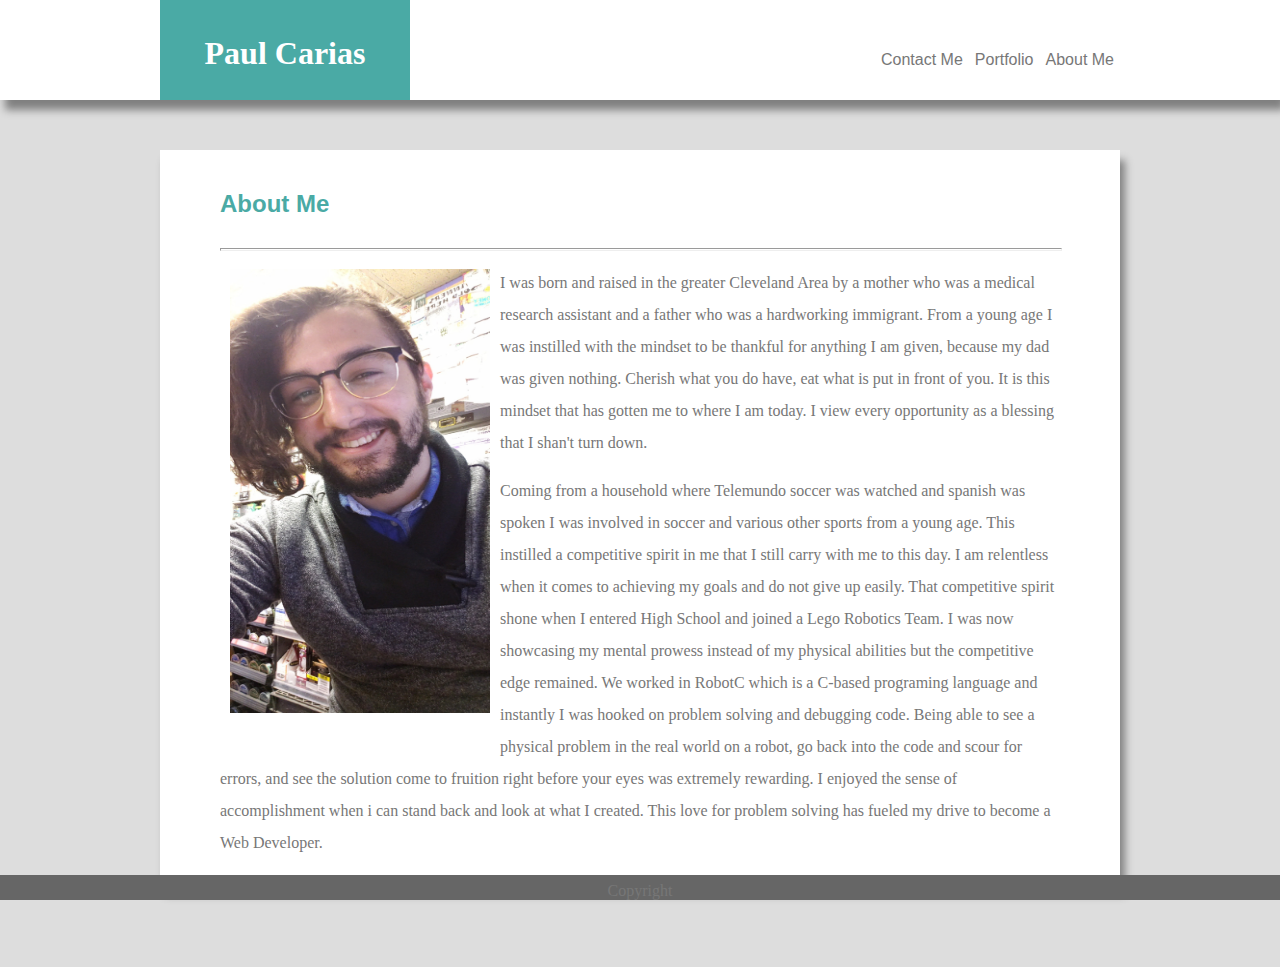
<file: index.html>
<!DOCTYPE html>
    <html lang="en">

        <head>
            <title>Get to Know Me</title>
            <link rel="stylesheet" type="text/css" href="assets/css/style.css">
        </head>

        <body>
            <div id="header">
                <div id="center">
                    <div id="Holder">
                            <h1>Paul Carias</h1>
                    </div>
                    <div id="Buttons">
                        <div class="btn-group">
                                <button class="button" onclick="window.location.href='index.html'">About Me</button>
                                <button class="button" onclick="window.location.href='portfolio.html'" >Portfolio</button>
                                <button class="button" onclick="window.location.href='contact.html'">Contact Me</button>
                        </div>
                    </div>
                </div>
            </div>
            <div id="themain">
                <div id="main">

                    <div id="aboutmeh">
                        <h2>About Me</h2>
                    </div><hr />

                    <div id="PaulPic">
                        <img  src="assets/images/PaulPic.jpg" style="width:260px;height:444px;">
                    </div>
                    <p>
                        I was born and raised in the greater Cleveland Area by a mother who was a medical research assistant and a father who was a hardworking immigrant. From a young age I was instilled with the mindset to be thankful for anything I am given, because my dad was given nothing. Cherish what you do have, eat what is put in front of you. It is this mindset that has gotten me to where I am today. I view every opportunity as a blessing that I shan't turn down.
                    </p>
                    <p>
                            Coming from a household where Telemundo soccer was watched and spanish was spoken I was involved in soccer and various other sports from a young age. This instilled a competitive spirit in me that I still carry with me to this day. I am relentless when it comes to achieving my goals and do not give up easily. That competitive spirit shone when I entered High School and joined a Lego Robotics Team. I was now showcasing my mental prowess instead of my physical abilities but the competitive edge remained. We worked in RobotC which is a C-based programing language and instantly I was hooked on problem solving and debugging code. Being able to see a physical problem in the real world on a robot, go back into the code and scour for errors, and see the solution come to fruition right before your eyes was extremely rewarding. I enjoyed the sense of accomplishment when i can stand back and look at what I created. This love for problem solving has fueled my drive to become a Web Developer.
                    </p>
                </div>
            </div>
        <footer class="footer">
            Copyright
        </footer>
            
        </body>

    </html>
</file>
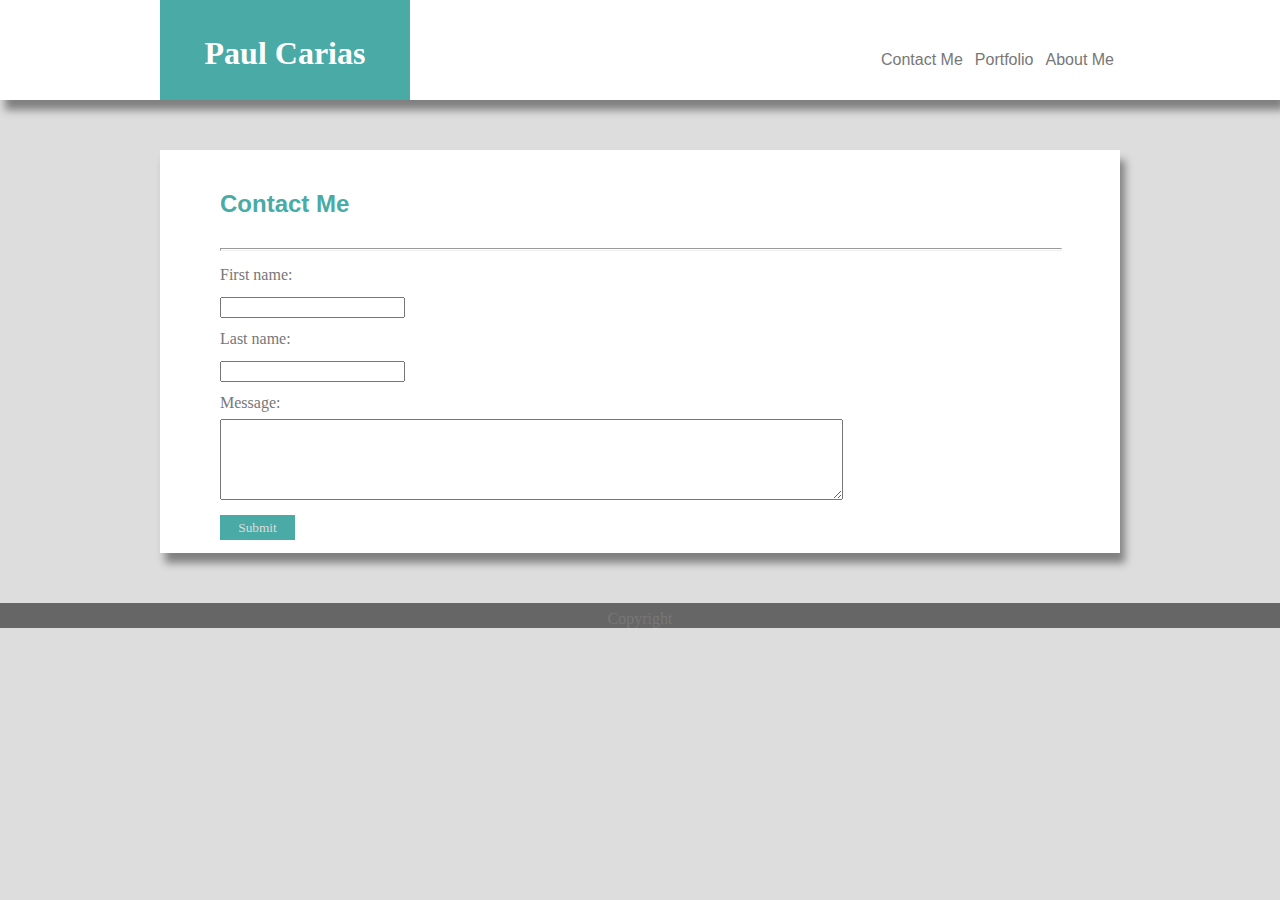
<file: contact.html>
<!DOCTYPE html>
    <html lang="en">
        <head>
            <title>Contact Me!</title>
            <link rel="stylesheet" type="text/css" href="assets/css/style.css">
        </head>

        <body>
            <div id="header">
                <div id="center">
                    <div id="Holder">
                            <h1>Paul Carias</h1>
                    </div>
                    <div id="Buttons">
                            <div class="btn-group">
                                    <button class="button" onclick="window.location.href='index.html'">About Me</button>
                                    <button class="button" onclick="window.location.href='portfolio.html'" >Portfolio</button>
                                    <button class="button" onclick="window.location.href='contact.html'">Contact Me</button>
                            </div>
                    </div>
                </div>
            </div>
            <div id="themain">
                <div id="main">

                    <div id="aboutmeh">
                        <h2>Contact Me</h2>
                    </div><hr />
                    <div id="forms">
                            <form>
                                First name:<br>
                                <input type="text" name="firstname">
                                <br>
                                Last name: <br>
                                <input type="text" name="lastname">
                                <br>
                                Message:<br>
                                <textarea name="Text1" cols="75" rows="5"></textarea><br>
                                <input type="submit" name="submit" style="background-color: #4aaaa5; border: none; height: 25px; width: 75px; color: #dddddd; font-family: 'Times New Roman', Times, serif">
                                </form>
                    </div>

                </div>
            </div>
            <footer class="footer">
                    Copyright
                </footer>
            
        </body>

    </html>
</file>
<file: assets/css/style.css>
h1          {
                font-family: Georgia, 'Times New Roman', Times, serif;
                color: #ffffff;
            }

h2          {
                font-family: Verdana, Geneva, Tahoma, sans-serif;
                color: #4aaaa5;
            } 
   
body        {   margin: 0px;
                background-color: #dddddd;
                line-height: 2;
                color: #777777
            }

#header     {
                padding-left: 10px;
                padding-right: 10px;
                height: 100px;
                background-color: #ffffff;
                box-shadow: 5px 10px 8px grey;
            }

#Holder     {   height: 100px;
                width: 250px;
                z-index: 2;
                float: left;
                position: relative;
                left: 0px;
                background-color:#4aaaa5;
                text-align: center;
            }

#main       {   
                margin: 50px;
                padding: 10px;
            }

#photolinks {   height: 600px;
            }

#PaulPic    {
                float: left;
                padding: 10px;
                margin-bottom: 0px;
                clear: both;
            }
            
#themain    {
                background-color: #ffffff;
                width: 960px;
                margin-left: auto;
                margin-right: auto;
                box-shadow: 5px 10px 8px grey;
            }

#content    {
                background-color: #ffffff;
                width: 960px;
                height: 1000px;
                margin-left: auto;
                margin-right: auto;
                box-shadow: 5px 10px 8px grey;
            }

hr          { 
                width:100%; 
                height:1px; 
                background: #fff 
            }

#center     {   
                width: 960px;
                height: 100px;
                margin-left: auto;
                margin-right: auto;
                z-index: 5;
            }

#Buttons    {
                height: 100px;
                padding-top: 50px;
                width: 400px;
                float: right;
            }

.btn-group  {
                height: 100px;
                width: 250px;
                float: right;

            }

.button     {   
                background-color: #ffffff; /* Green */
                border: 1px gray;
                color: #777777;
                text-decoration: none;
                font-size: 16px;
                cursor: pointer;
                float: right;
                position: relative;
                right: 0px;
                text-align: right;
                margin: 0;   
            }

.button:hover   
            {   
                background-color: #dddddd;
            }

.footer     {       position: sticky;
                    bottom: 0;
                    text-align: center;
                    height: 25px;
                    background-color: #666666;
                    z-index: 5;  
            }

#linked     {  
                color: #0077b5; 
            }

#right      {
                width: 160px;
                position: relative;
                z-index: 2;
                left: 200px;
                top: -550px;
            }

#left       {   
                width: 160px;
                margin-right: 0px;
            }

.wrapper    {
                height: 25px;
                background-color: #4aaaa5;
                position: relative;
                bottom: 50px;
                text-align: center;
                color: #dddddd;
                opacity: .9;

            }
</file>
